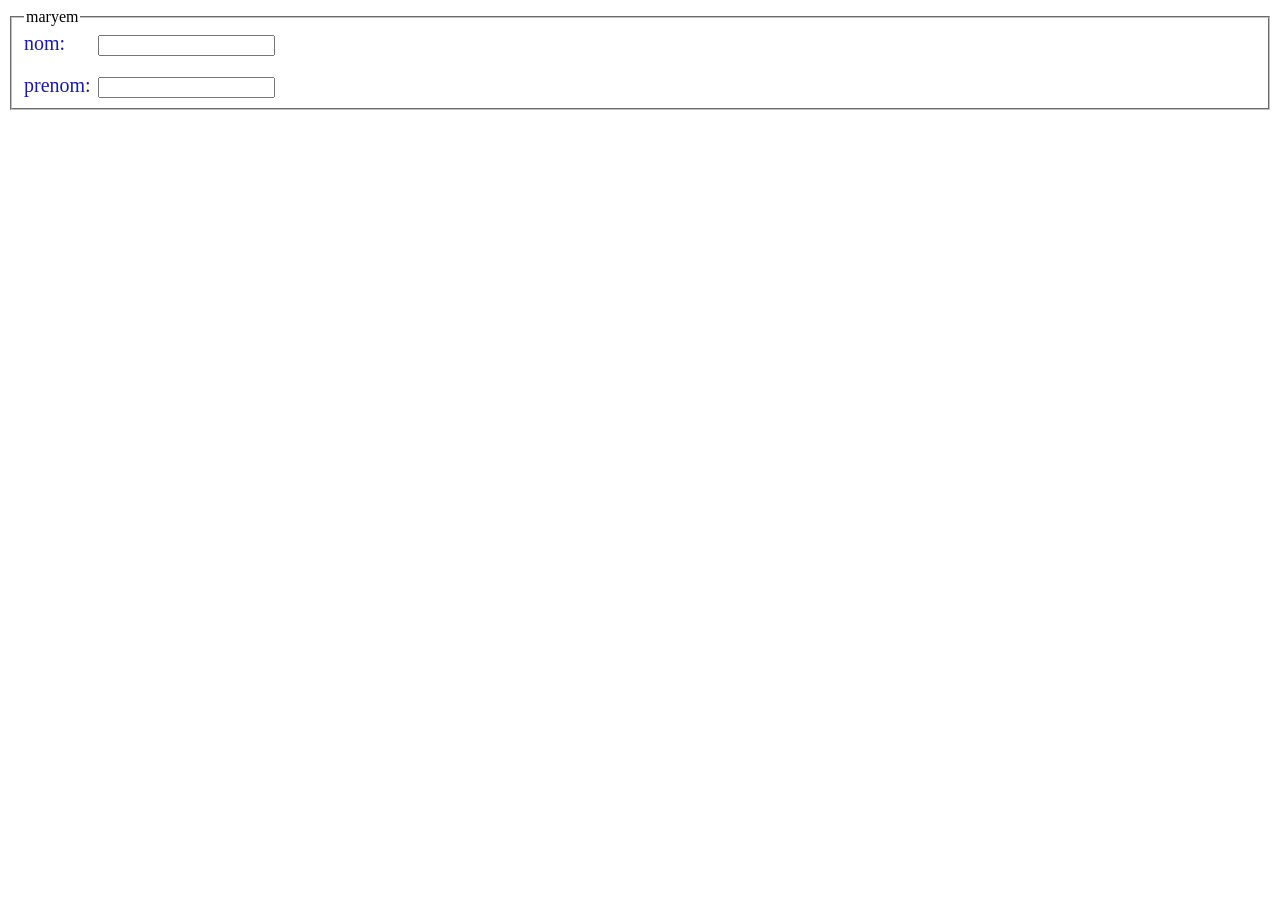
<file: index.html>
<!DOCTYPE html>
<html lang="en">
<head>
    <meta charset="UTF-8">
    <meta name="viewport" content="width=device-width, initial-scale=1.0">
    <title>Document</title>
    <link rel="stylesheet" href="style.css">
</head>
<body>
    <fieldset>
        <legend>maryem</legend>
        <label for="nom">nom:</label>
        <input type="text" ><br><br>
        <label for="prenom">prenom:</label>
        <input type="text">
    </fieldset>
</body>
</html>
</file>
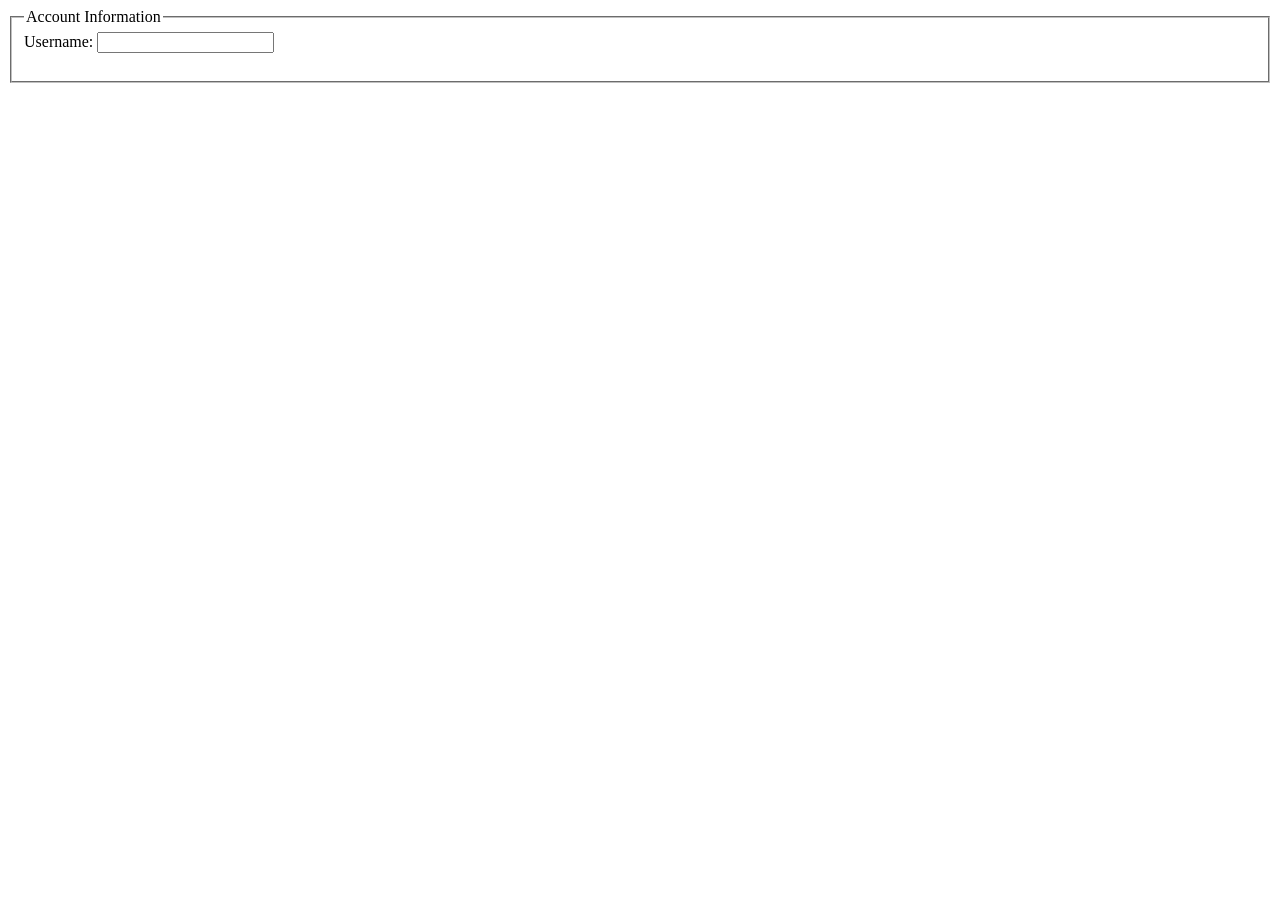
<file: acc.html>
<!DOCTYPE html>
<html lang="en">
<head>
    <meta charset="UTF-8">
    <meta name="viewport" content="width=device-width, initial-scale=1.0">
    <title>Document</title>
</head>
<body>
    <fieldset>
        <legend>Account Information</legend>
        <label for="username">Username:</label>
        <input type="text" id="username" name="username"><br><br>
    </fieldset>
</body>
</html>
</file>
<file: style.css>
label {
    display: inline-block;
    width: 70px;
    color: #1b1ba5;
    font-size: 20px;
}
</file>
